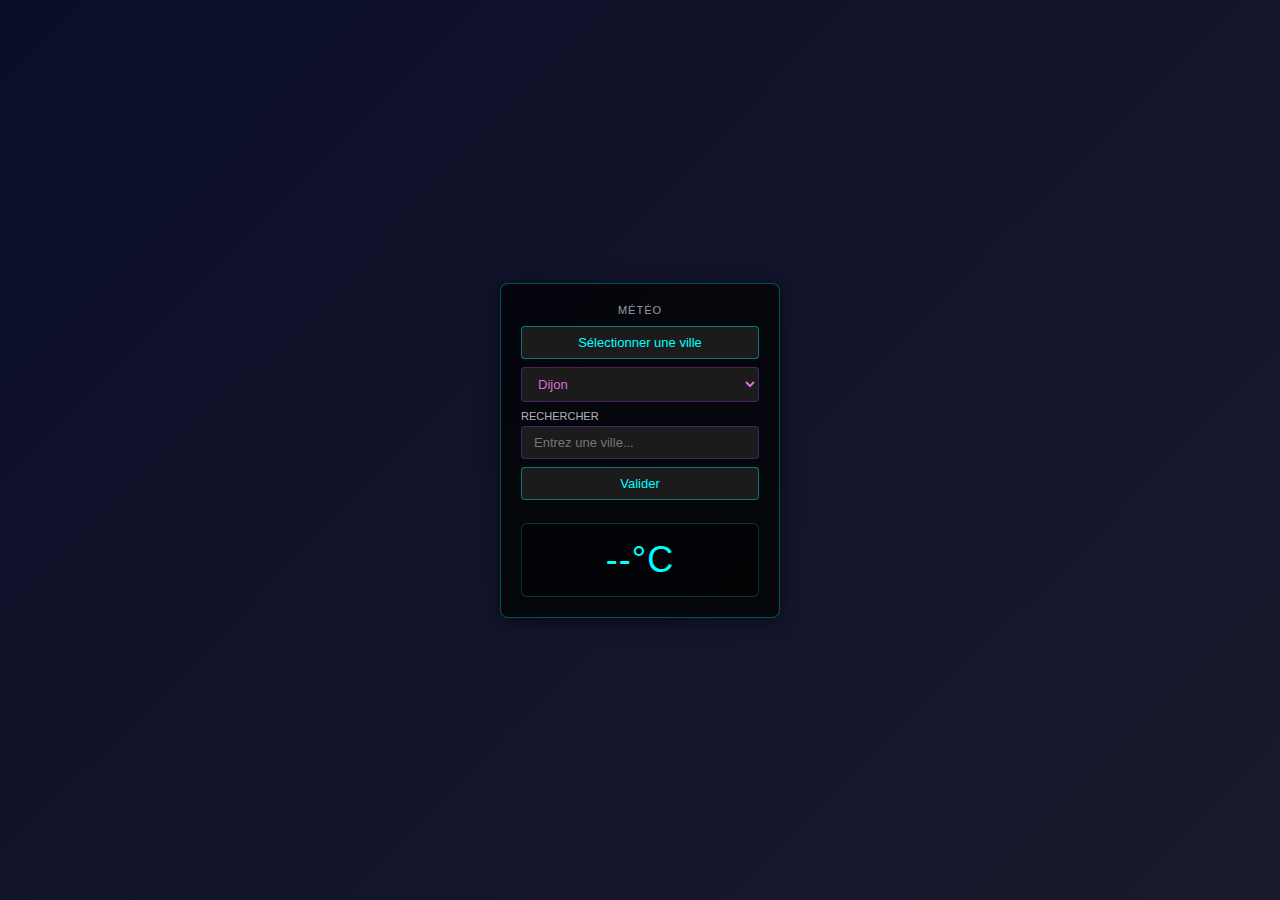
<file: index.html>
<!DOCTYPE html>
<html lang="en">
<head>
    <meta charset="UTF-8">
    <meta name="viewport" content="width=device-width, initial-scale=1.0">
    <title>Météo Widget</title>
    <link rel="stylesheet" href="style4.css">
</head>
<body>
    <div class="weather-widget">
        <div class="widget-title">Météo</div>
        
        <div class="controls">
            <button id="bouton">Sélectionner une ville</button>
            
            <select id="ville">
                <option data-lat="47.3167" data-lon="5.0167">Dijon</option>
                <option data-lat="48.8566" data-lon="2.3522">Paris</option>
                <option data-lat="45.7640" data-lon="4.8357">Lyon</option>
                <option data-lat="43.2965" data-lon="5.3698">Marseille</option>
                <option data-lat="43.6047" data-lon="1.4442">Toulouse</option>
                <option data-lat="44.8378" data-lon="-0.5792">Bordeaux</option>
                <option data-lat="50.6292" data-lon="3.0573">Lille</option>
                <option data-lat="48.5734" data-lon="7.7521">Strasbourg</option>
                <option data-lat="47.2184" data-lon="-1.5536">Nantes</option>
                <option data-lat="45.1885" data-lon="5.7245">Grenoble</option>
                <option data-lat="49.4944" data-lon="0.1079">Le Havre</option>
                <option data-lat="43.7102" data-lon="7.2620">Nice</option>
                <option data-lat="49.2583" data-lon="4.0317">Reims</option>
                <option data-lat="45.7772" data-lon="3.0870">Clermont-Ferrand</option>
                <option data-lat="47.9029" data-lon="1.9093">Orléans</option>
                <option data-lat="46.5802" data-lon="0.3404">Poitiers</option>
                <option data-lat="45.4397" data-lon="4.3872">Saint-Étienne</option>
                <option data-lat="48.3904" data-lon="-4.4861">Brest</option>
            </select>

            <label for="country">Rechercher</label>
            <input type="text" name="country" id="country" list="suggestions" placeholder="Entrez une ville...">
            <datalist id="suggestions"></datalist>

            <button id="btn">Valider</button>
        </div>

        <div class="weather-display">
            <p id="demo">--°C</p>
        </div>
    </div>

    <script>
        const datalist = document.getElementById('suggestions');
        let lastResults = [];
        const bouton = document.getElementById('bouton');
        const demo = document.getElementById('demo');
        const select = document.getElementById('ville');
        const btn = document.getElementById('btn');
        const input = document.getElementById('country');
        let country = "";
        let long = 0; 
        let lat = 0;
        select.style.display = "block";

        bouton.addEventListener('click', () => {
            if(select.style.display === "none"){
                select.style.display = "block";
            } else {
                select.style.display = "none";
            }
        });

        btn.addEventListener('click', async () => {
            let a = input.value.trim(); 
            country = a.split(",")[0].trim(); 
            if(!country) {
                alert("Saisie vide");
                return;
            }
            try {
                await geo(country);
                select.style.display = "none";
            } catch(e) {
                alert("Ville introuvable ou erreur API");
            }       
        });

        input.addEventListener("input", async () => {
            const q = input.value.trim();
            if (q.length < 3) {
                datalist.innerHTML = "";
                lastResults = [];
                return;
            }

            const geoUrl = `https://geocoding-api.open-meteo.com/v1/search?name=${encodeURIComponent(q)}&count=8&language=fr&format=json`;
            const res = await fetch(geoUrl);
            const data = await res.json();

            datalist.innerHTML = "";
            lastResults = data.results || [];

            lastResults.forEach(r => {
                const opt = document.createElement("option");
                opt.value = `${r.name}${r.admin1 ? ", " + r.admin1 : ""}${r.country ? ", " + r.country : ""}`;
                datalist.appendChild(opt);
            });
        });

        select.addEventListener('change', () => {
            const optionSelected = select.options[select.selectedIndex];
            lat = optionSelected.dataset.lat;
            long = optionSelected.dataset.lon;
            meteo(lat, long);
        });
           
        async function geo(country) {
            const geoUrl = `https://geocoding-api.open-meteo.com/v1/search?name=${encodeURIComponent(country)}&count=1&language=fr&format=json`;
            const geo = await fetch(geoUrl);
            const geoData = await geo.json();
            if(!geoData.results || geoData.results.length === 0){
                throw new Error("Aucun résultat");
            }            
            
            long = geoData.results[0].longitude;
            lat = geoData.results[0].latitude;
            meteo(lat, long);
        }

        const optionSelected = select.options[select.selectedIndex];
        lat = optionSelected.dataset.lat;
        long = optionSelected.dataset.lon;

        async function meteo(a, b) {
            const url = `https://api.open-meteo.com/v1/forecast?latitude=${a}&longitude=${b}&current_weather=true`;
            const response = await fetch(url);
            if(!response.ok){
                throw new Error(`HTTP ${response.status}`);
            }
            const data = await response.json();
            const code = data.current_weather.weathercode;
            const isDay = data.current_weather.is_day; 
            const icon = getWeatherIcon(code, isDay);
            const temperature = data.current_weather.temperature;
            demo.textContent = `${icon} ${temperature}°C`;
        }

        function getWeatherIcon(code, isDay) {
            if (code === 0) return isDay ? "☀️" : "🌙";
            if (code === 1 || code === 2) return isDay ? "🌤️" : "☁️";
            if (code === 3) return "☁️";
            if (code === 45 || code === 48) return "🌫️";
            if ([51,53,55,56,57].includes(code)) return "🌦️";
            if ([61,63,65].includes(code)) return "🌧️";
            if ([66,67].includes(code)) return "🌧️❄️";
            if ([71,73,75,77].includes(code)) return "❄️";
            if ([80,81,82].includes(code)) return "🌧️";
            if ([85,86].includes(code)) return "🌨️";
            if ([95,96,99].includes(code)) return "⛈️";
            return "❔";
        }

        meteo(lat, long);
    </script>
</body>
</html>
</file>
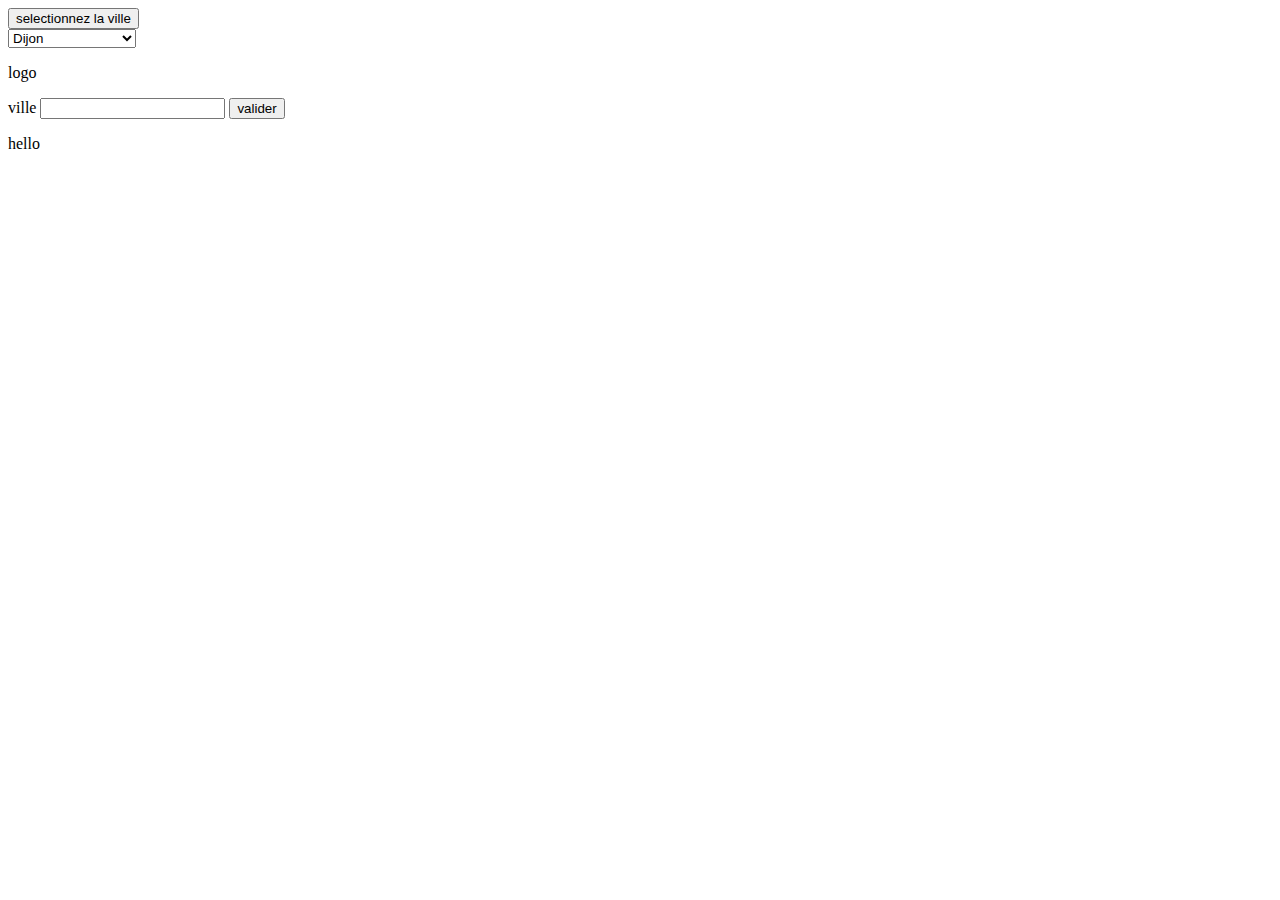
<file: index1.html>
<!DOCTYPE html>
<html lang="en">
<head>
    <meta charset="UTF-8">
    <meta name="viewport" content="width=device-width, initial-scale=1.0">
    <title>Document</title>
</head>
<body>
    <button id="bouton">selectionnez la ville</button>
    <select id="ville">
  <option data-lat="47.3167" data-lon="5.0167">Dijon</option>
  <option data-lat="48.8566" data-lon="2.3522">Paris</option>
  <option data-lat="45.7640" data-lon="4.8357">Lyon</option>
  <option data-lat="43.2965" data-lon="5.3698">Marseille</option>
<option data-lat="43.6047" data-lon="1.4442">Toulouse</option>
<option data-lat="44.8378" data-lon="-0.5792">Bordeaux</option>
<option data-lat="50.6292" data-lon="3.0573">Lille</option>
<option data-lat="48.5734" data-lon="7.7521">Strasbourg</option>
<option data-lat="47.2184" data-lon="-1.5536">Nantes</option>
<option data-lat="45.1885" data-lon="5.7245">Grenoble</option>
<option data-lat="49.4944" data-lon="0.1079">Le Havre</option>
<option data-lat="43.7102" data-lon="7.2620">Nice</option>
<option data-lat="49.2583" data-lon="4.0317">Reims</option>
<option data-lat="45.7772" data-lon="3.0870">Clermont-Ferrand</option>
<option data-lat="47.9029" data-lon="1.9093">Orléans</option>
<option data-lat="46.5802" data-lon="0.3404">Poitiers</option>
<option data-lat="45.4397" data-lon="4.3872">Saint-Étienne</option>
<option data-lat="48.3904" data-lon="-4.4861">Brest</option>

</select>

    
    <p id="logo">logo</p>
    <label for="">ville</label>
    <input type="text" name="country" id="country" list="suggestions">
    <datalist id="suggestions"></datalist>

    <button id="btn">valider</button>
    <p id="demo">hello</p>
    <script>
        const datalist = document.getElementById('suggestions') ;
        let lastResults = [] ;
        const bouton = document.getElementById('bouton') ;

        const demo = document.getElementById('demo') ;
        const select = document.getElementById('ville') ;
        const logo = document.getElementById('logo') ;
        const btn = document.getElementById('btn') ;
        const input = document.getElementById('country') ;
        let country = "" ;
        let long = 0; 
        let lat = 0;
        select.style.display =  "block" ;

       
        bouton.addEventListener('click' , () =>{
                if(select.style.display === "none"){
                    select.style.display = "block" ;
                }
                else {
                    select.style.display = "none" ;
                }
        });

        btn.addEventListener('click' , async ()=>{

           let a  = input.value ; 
           country = a.split(",")[0]; 
            console.log(country) ;
           
            await geo(country) ;
           if(country !== ""){
            select.style.display= "none" ;
           }
        
 });
     input.addEventListener("input", async () => {
             const q = input.value.trim();
             let test ; 
              if (q.length < 3) {
                datalist.innerHTML = "";
                lastResults = [];
                return;
                 }

              const geoUrl = `https://geocoding-api.open-meteo.com/v1/search?name=${encodeURIComponent(q)}&count=8&language=fr&format=json`;
                const res = await fetch(geoUrl);
                const data = await res.json();

                datalist.innerHTML = "";
                lastResults = data.results || [];

            lastResults.forEach(r => {
             const opt = document.createElement("option");
                opt.value = `${r.name}${r.admin1 ? ", " + r.admin1 : ""}${r.country ? ", " + r.country : ""}`;
                datalist.appendChild(opt);
               
                            });
                          
                });
        select.addEventListener('change' , ()=>{
            const optionSelected = select.options[select.selectedIndex] ;
             lat = optionSelected.dataset.lat ;
             long = optionSelected.dataset.lon ;
        });
           
        async function geo(country) {
            const geoUrl = `https://geocoding-api.open-meteo.com/v1/search?name=${encodeURIComponent(country)}&count=1&language=fr&format=json`;
            const geo = await fetch(geoUrl) ;
            const geoData = await geo.json() ;
        // console.log("test " + geoData.results[0].latitude);
            
            
            long = geoData.results[0].longitude ;
            lat = geoData.results[0].latitude ;
            console.log(geoData.results[0].latitude) ;
            console.log(geoData.results[0].longitude) ;
            meteo(lat,long) ;
        }
        const optionSelected = select.options[select.selectedIndex];
        lat = optionSelected.dataset.lat;
        long = optionSelected.dataset.lon;

        async function meteo(a,b) {
            let lat = a ;
            let long = b ;

            const url = `https://api.open-meteo.com/v1/forecast?latitude=${lat}&longitude=${long}&current_weather=true` ;

            const response = await fetch(`${url}`);
            if(!response.ok){
                throw new Error(`HTTP ${response.status}`);

            }
            const data = await response.json() ;
            const temperature = data.current_weather.temperature;
            console.log(temperature) ;
            demo.textContent =`${temperature} C`; 
             
        }
        meteo(lat,long);
         select.addEventListener('change' ,()=>meteo(lat,long));
            
        
    </script>
</body>
</html>
</file>
<file: style4.css>
* {
    margin: 0;
    padding: 0;
    box-sizing: border-box;
}

body {
    min-height: 100vh;
    background: linear-gradient(135deg, #0a0e27, #1a1a2e);
    font-family: 'Segoe UI', Arial, sans-serif;
    display: flex;
    align-items: center;
    justify-content: center;
    padding: 20px;
}

.weather-widget {
    background: rgba(0, 0, 0, 0.7);
    border: 1px solid rgba(0, 255, 255, 0.3);
    border-radius: 8px;
    padding: 20px;
    width: 280px;
    box-shadow: 0 4px 20px rgba(0, 0, 0, 0.5);
}

.controls {
    margin-bottom: 15px;
}

button {
    background: rgba(30, 30, 30, 0.9);
    border: 1px solid rgba(0, 255, 255, 0.4);
    color: #00ffff;
    padding: 8px 15px;
    font-size: 13px;
    border-radius: 4px;
    cursor: pointer;
    width: 100%;
    margin-bottom: 8px;
    transition: all 0.2s;
}

button:hover {
    background: rgba(50, 50, 50, 0.9);
    border-color: #00ffff;
}

select, input {
    background: rgba(30, 30, 30, 0.9);
    border: 1px solid rgba(138, 43, 226, 0.4);
    color: #da70d6;
    padding: 8px 12px;
    font-size: 13px;
    border-radius: 4px;
    width: 100%;
    margin-bottom: 8px;
}

select:focus, input:focus {
    outline: none;
    border-color: #8a2be2;
}

label {
    color: rgba(255, 255, 255, 0.7);
    font-size: 11px;
    display: block;
    margin-bottom: 4px;
    text-transform: uppercase;
}

.weather-display {
    background: rgba(0, 0, 0, 0.5);
    border: 1px solid rgba(0, 255, 255, 0.2);
    border-radius: 6px;
    padding: 15px;
    text-align: center;
    margin-top: 15px;
}

#demo {
    color: #00ffff;
    font-size: 36px;
    font-weight: 300;
    margin: 0;
    letter-spacing: 1px;
}

.widget-title {
    color: rgba(255, 255, 255, 0.6);
    font-size: 11px;
    text-transform: uppercase;
    letter-spacing: 1px;
    margin-bottom: 10px;
    text-align: center;
}

/* Style Windows-like scrollbar */
select::-webkit-scrollbar {
    width: 8px;
}

select::-webkit-scrollbar-track {
    background: rgba(0, 0, 0, 0.3);
}

select::-webkit-scrollbar-thumb {
    background: rgba(0, 255, 255, 0.3);
    border-radius: 4px;
}

select::-webkit-scrollbar-thumb:hover {
    background: rgba(0, 255, 255, 0.5);
}
</file>
